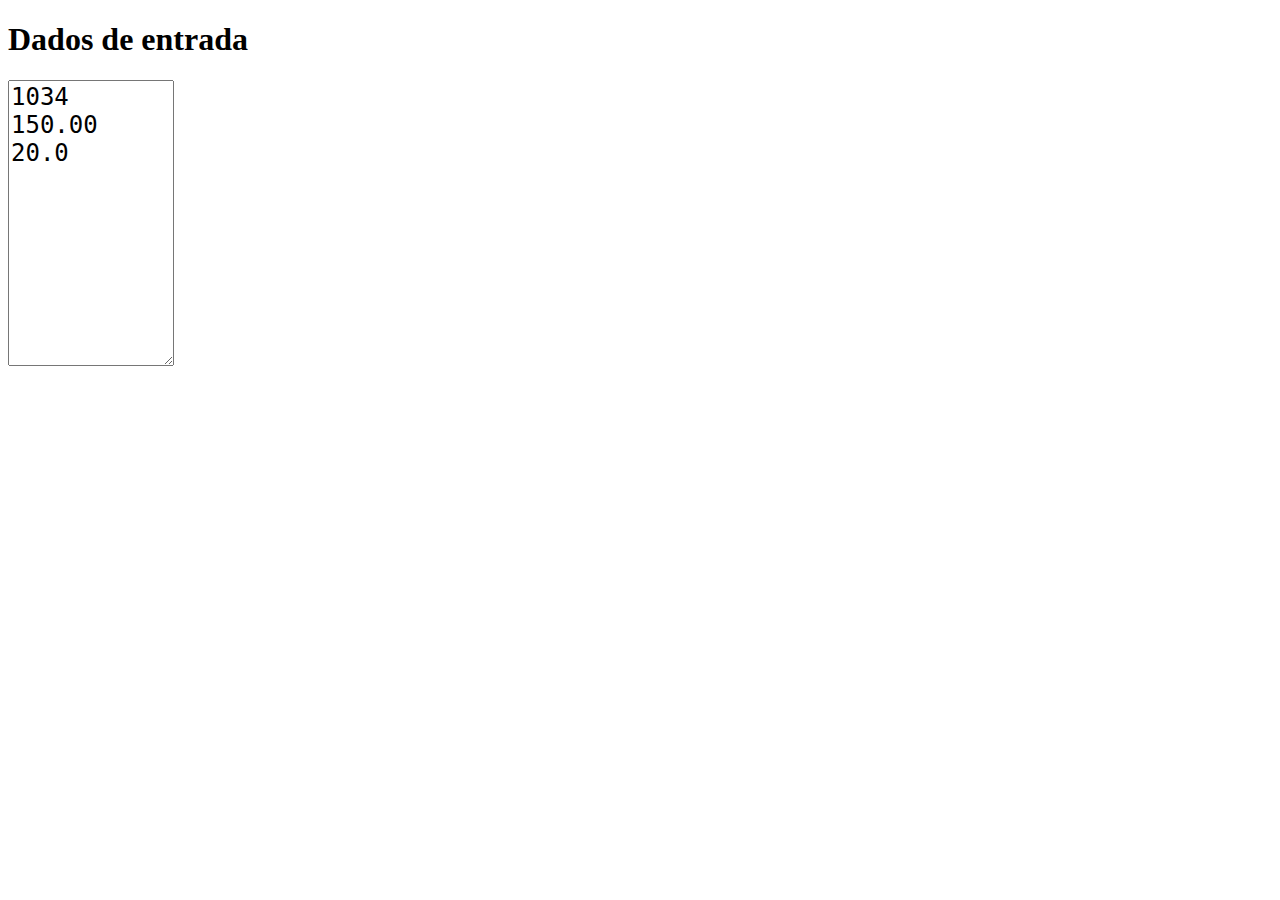
<file: 04. Objetos e módulos Desafio Professor/index.html>
<!DOCTYPE html>
<html lang="en">
  <head>
    <meta charset="UTF-8" />
    <meta http-equiv="X-UA-Compatible" content="IE=edge" />
    <meta name="viewport" content="width=device-width, initial-scale=1.0" />
    <title>Aula</title>
  </head>
  <body>
    <h1>Dados de entrada</h1>
    <textarea id="orderInput" cols="10" rows="10" style="font-size: 24px">
1034
150.00
20.0</textarea
    >
    <script type="module" src="./js/main.js"></script>
  </body>
</html>
</file>
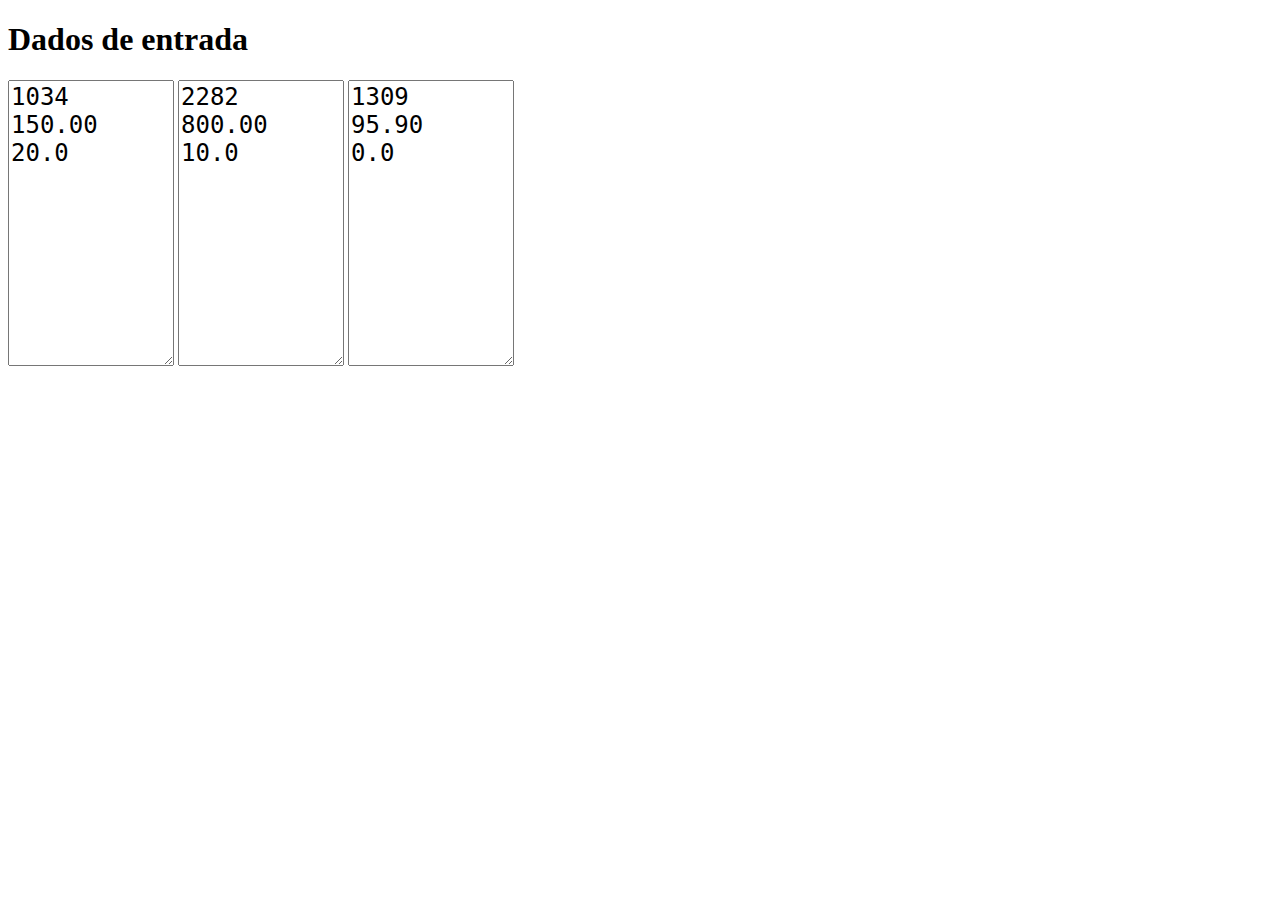
<file: 04. Objetos e módulos Desafio/index.html>
<!DOCTYPE html>
<html lang="en">
  <head>
    <meta charset="UTF-8" />
    <meta http-equiv="X-UA-Compatible" content="IE=edge" />
    <meta name="viewport" content="width=device-width, initial-scale=1.0" />
    <title>Aula</title>
  </head>
  <body>
    <h1>Dados de entrada</h1>
    <textarea id="exemplo1" cols="10" rows="10" style="font-size: 24px">
1034
150.00
20.0</textarea>
    <textarea id="exemplo2" cols="10" rows="10" style="font-size: 24px">
2282
800.00
10.0</textarea>
    <textarea id="exemplo3" cols="10" rows="10" style="font-size: 24px">
1309
95.90
0.0</textarea>
    <script type="module" src="./js/main.js"></script>
  </body>
</html>
</file>
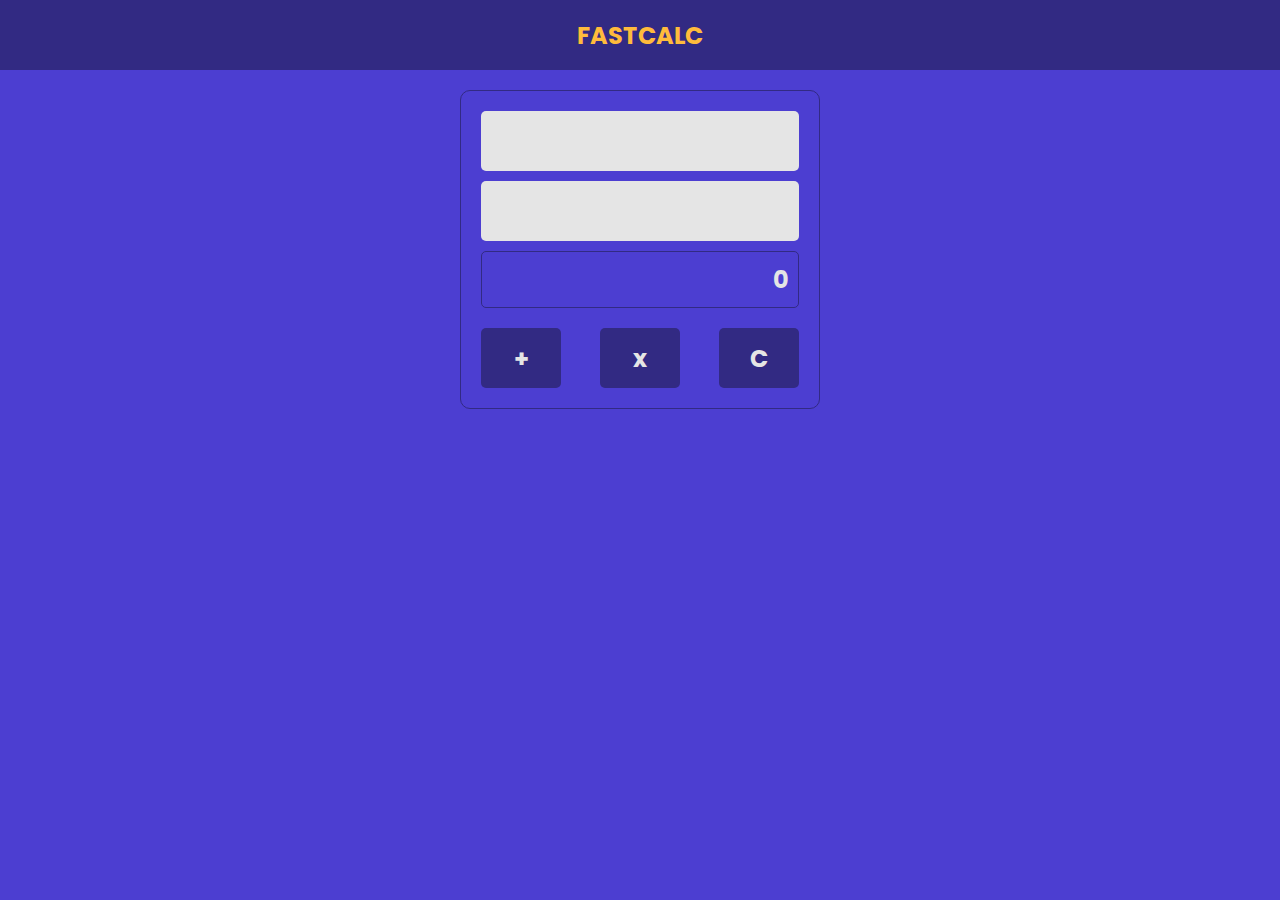
<file: 06. Calculadora Professor/index.html>
<!DOCTYPE html>
<html lang="en">
  <head>
    <meta charset="UTF-8" />
    <meta http-equiv="X-UA-Compatible" content="IE=edge" />
    <meta name="viewport" content="width=device-width, initial-scale=1.0" />
    <title>Calculadora</title>

    <link rel="stylesheet" href="css/styles.css" />
  </head>
  <body>
    <header>
      <nav class="container">
        <h1>Fastcalc</h1>
      </nav>
    </header>
    <main>
      <section id="calc-section">
        <div class="calc-card">
          <div>
            <div class="form-control">
              <label for="number1">Logradouro:</label>
              <input
                name="number1"
                id="number1"
                class="form-input"
                type="text"
              />
            </div>
            <div class="form-control">
              <label for="number2">Logradouro:</label>
              <input
                name="number2"
                id="number2"
                class="form-input input-error"
                type="text"
              />
            </div>
          </div>
          <div class="result-container">
            <div id="result-box">
              0
            </div>
          </div>
          <div class="buttons-container">
            <div id="btn-plus" class="btn">+</div>
            <div id="btn-times" class="btn">x</div>
            <div id="btn-clear" class="btn">C</div>
          </div>
        </div>
      </section>      
    </main>

    <script src="./js/main.js"></script>
  </body>
</html>
</file>
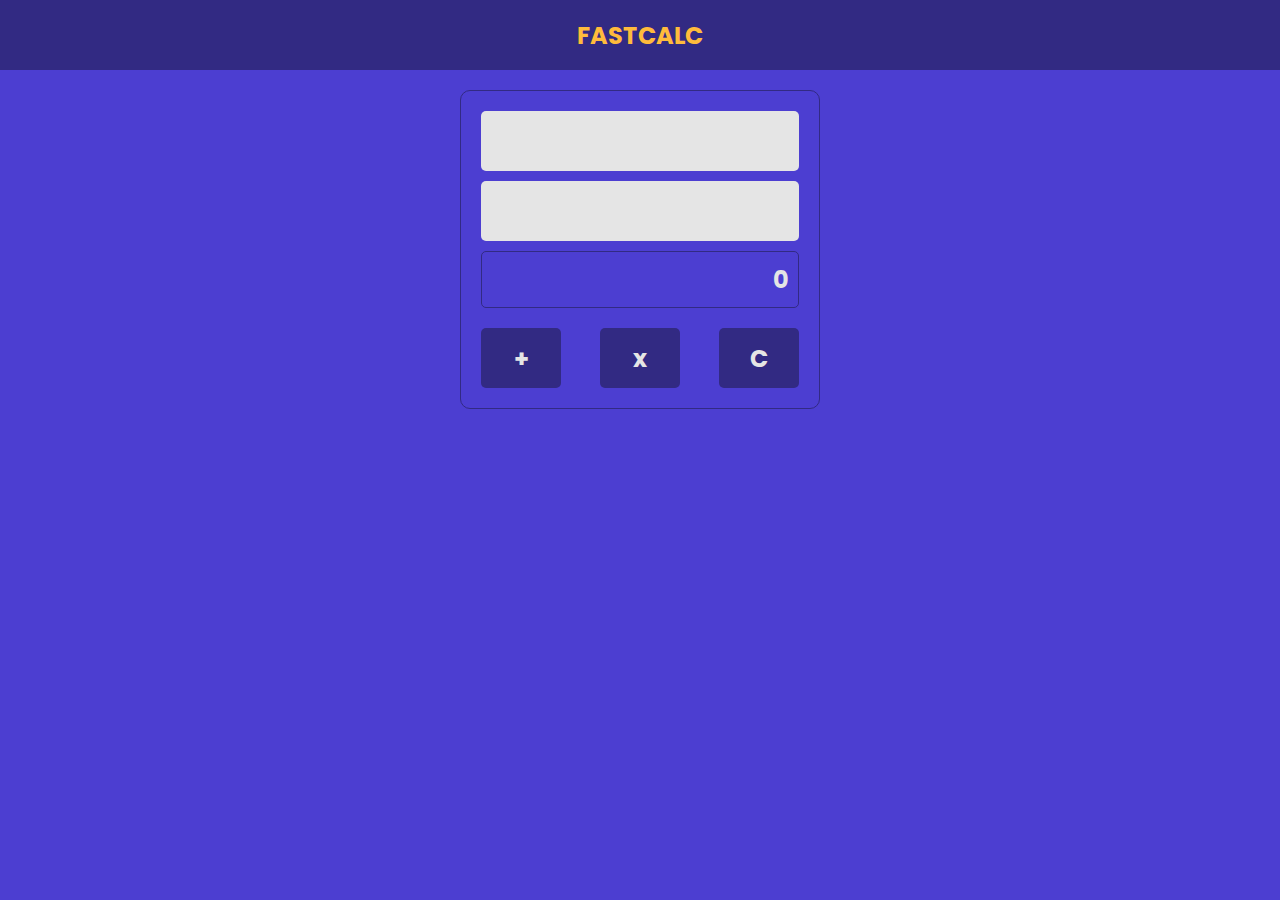
<file: 06. Calculadora/index.html>
<!DOCTYPE html>
<html lang="en">
  <head>
    <meta charset="UTF-8" />
    <meta http-equiv="X-UA-Compatible" content="IE=edge" />
    <meta name="viewport" content="width=device-width, initial-scale=1.0" />
    <title>Calculadora</title>

    <link rel="stylesheet" href="css/styles.css" />
  </head>
  <body>
    <header>
      <nav class="container">
        <h1>Fastcalc</h1>
      </nav>
    </header>
    <main>
      <section id="calc-section">
        <div class="calc-card">
          <div>
            <div class="form-control">
              <label for="number1">Número1:</label>
              <input
                name="number1"
                id="number1"
                class="form-input"
                type="text"
              />
            </div>
            <div class="form-control">
              <label for="number2">Número2:</label>
              <input
                name="number2"
                id="number2"
                class="form-input"
                type="text"
              />
            </div>
          </div>
          <div class="result-container">
            <div id="result-box">
            </div>
          </div>
          <div class="buttons-container">
            <div id="btn-plus" class="btn">+</div>
            <div id="btn-times" class="btn">x</div>
            <div id="btn-clear" class="btn">C</div>
          </div>
        </div>
      </section>      
    </main>

    <script type="module" src="./js/main.js"></script>
  </body>
</html>
</file>
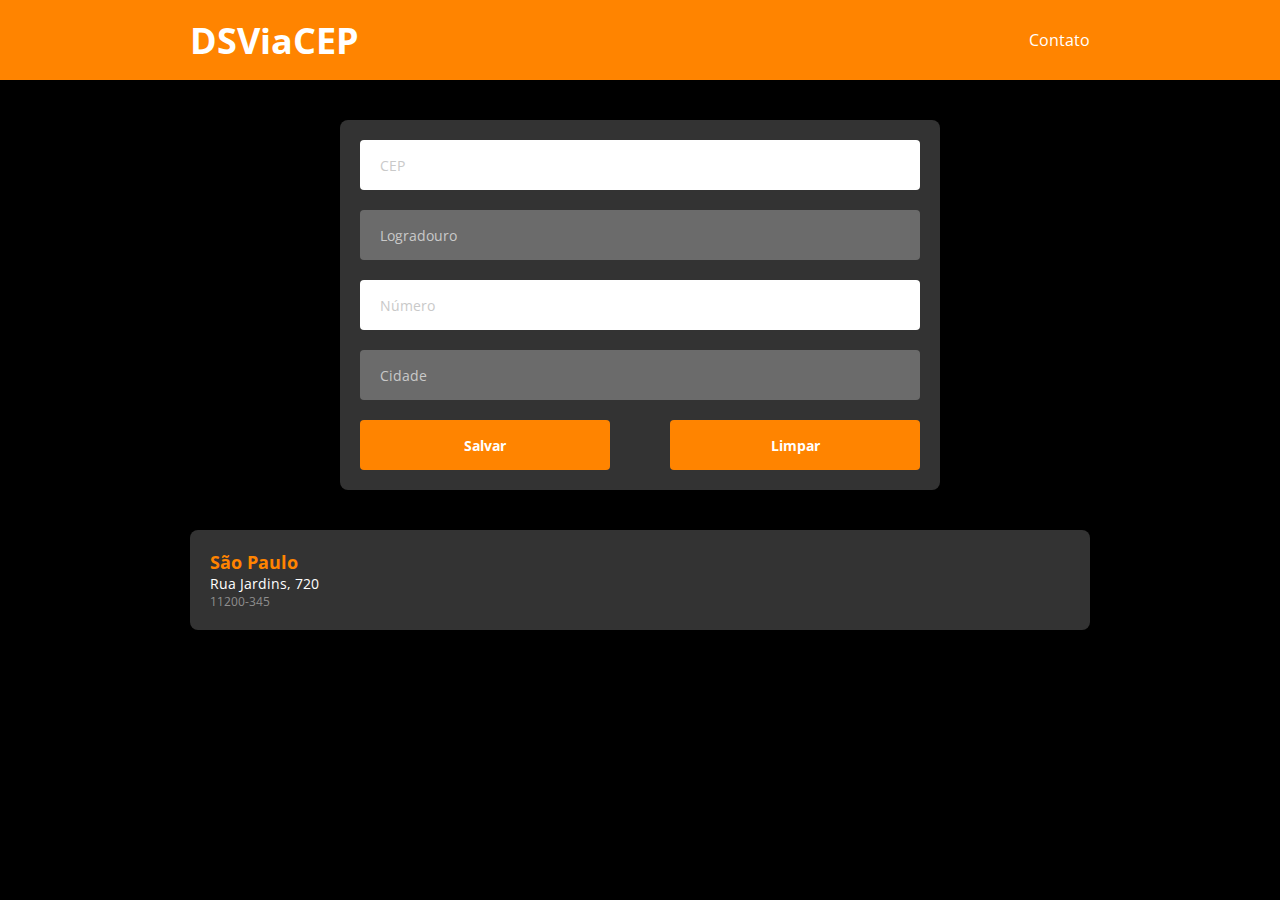
<file: DSViaCEP/index.html>
<!DOCTYPE html>
<html lang="en">

<head>
    <meta charset="UTF-8">
    <meta http-equiv="X-UA-Compatible" content="IE=edge">
    <meta name="viewport" content="width=device-width, initial-scale=1.0">
    <title>DSViaCEP Thiago Freitas</title>

    <!-- Fontes -->
    <link rel="preconnect" href="https://fonts.googleapis.com">
    <link rel="preconnect" href="https://fonts.gstatic.com" crossorigin>
    <link href="https://fonts.googleapis.com/css2?family=Open+Sans:wght@400;700&display=swap" rel="stylesheet">

    <link rel="stylesheet" href="css/styles.css">
</head>

<body>
    <header class="nav-container">
        <nav class="nav-main">
            <h1>DSViaCEP</h1>
            <div class="contact-link">Contato</div>
        </nav>
    </header>
    <main>
        <section id="form-section" class="form-container">
            <div class="card-form">
                <form name="newAddress">
                    <div class="form-control">
                        <label for="cep">CEP:</label>
                        <input name="cep" id="cep" class="form-input" type="text" placeholder="CEP">
                        <div class="error-messege" data-error="cep"></div>
                    </div>
                    <div class="form-control">
                        <label for="street">Logradouro:</label>
                        <input name="street" id="street" class="form-input" type="text" placeholder="Logradouro" disabled>
                    </div>
                    <div class="form-control">
                        <label for="number">Número:</label>
                        <input name="number" id="number" class="form-input" type="text" placeholder="Número">
                        <div class="error-messege" data-error="number"></div>
                    </div>
                    <div class="form-control">
                        <label for="city">Cidade:</label>
                        <input name="city" id="city" class="form-input" type="text" placeholder="Cidade" disabled>
                    </div>
                    <!-- Botões -->
                    <div class="btn-container">
                        <button name="btnSave" class="btn btn-left" type="submit">Salvar</button>
                        <button name="btnClear" class="btn btn-right">Limpar</button>
                    </div>
                </form>

        </section>
        <section id="list-section" class="list-container">
            <div class="card-list-item">
                <h3>São Paulo</h3>
                <p class="address-line">Rua Jardins, 720</p>
                <p class="address-cep">11200-345</p>
            </div>
        </section>
    </main>
    <section id="modal-contact" class="modal-container">
        <div class="modal-box">
            <div class="modal-content">
                <a href="https://tleofreitas.github.io/Portfolio/#about" target="_blank">Portfolio</a>
            </div>
            <button id="modal-contact-close" class="btn">Fechar</button>
        </div>

    </section>
    <script type="module" src="js/dsviacep.js"></script>


</body>

</html>
</file>
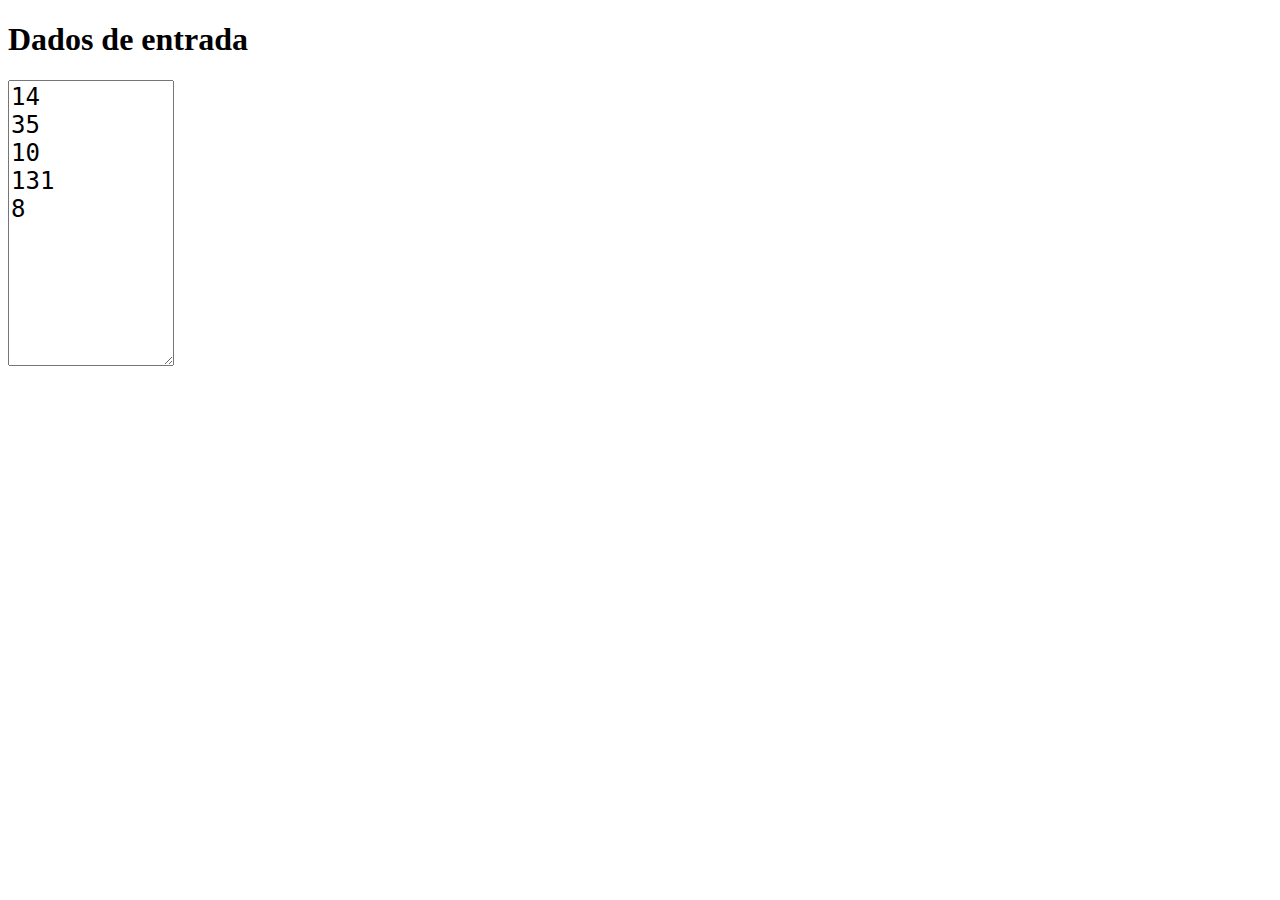
<file: _soluções/dentro_fora/index.html>
<!DOCTYPE html>
<html lang="en">
  <head>
    <meta charset="UTF-8" />
    <meta http-equiv="X-UA-Compatible" content="IE=edge" />
    <meta name="viewport" content="width=device-width, initial-scale=1.0" />
    <title>Aula</title>
  </head>
  <body>
    <h1>Dados de entrada</h1>
    <textarea id="dados" cols="10" rows="10" style="font-size: 24px">
14
35
10
131
8</textarea
    >
    <script src="./script.js"></script>
  </body>
</html>
</file>
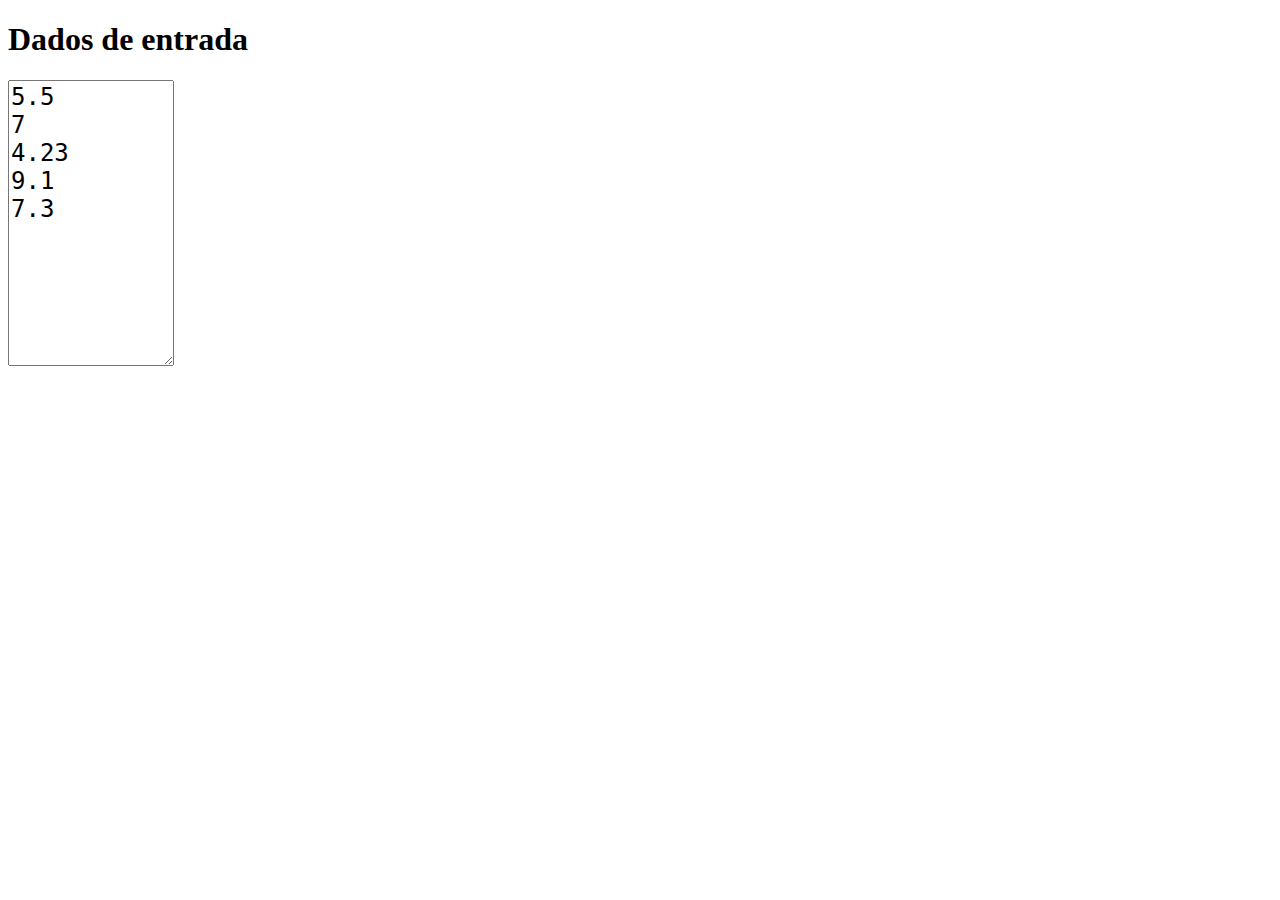
<file: _soluções/maior_numero/index.html>
<!DOCTYPE html>
<html lang="en">
  <head>
    <meta charset="UTF-8" />
    <meta http-equiv="X-UA-Compatible" content="IE=edge" />
    <meta name="viewport" content="width=device-width, initial-scale=1.0" />
    <title>Aula</title>
  </head>
  <body>
    <h1>Dados de entrada</h1>
    <textarea id="dados" cols="10" rows="10" style="font-size: 24px">
5.5
7
4.23
9.1
7.3</textarea
    >
    <script src="./script.js"></script>
  </body>
</html>
</file>
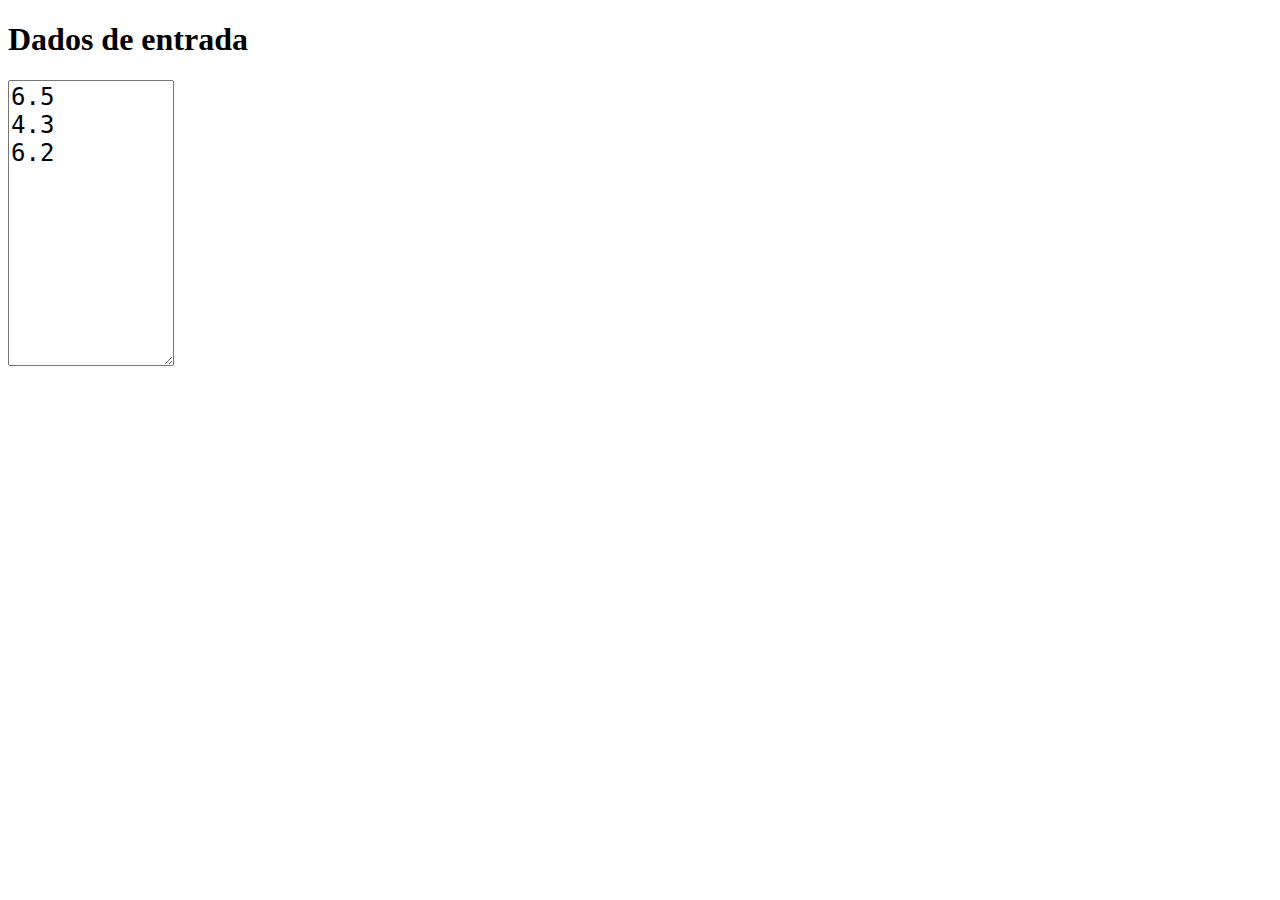
<file: _soluções/media_ponderada/index.html>
<!DOCTYPE html>
<html lang="en">
  <head>
    <meta charset="UTF-8" />
    <meta http-equiv="X-UA-Compatible" content="IE=edge" />
    <meta name="viewport" content="width=device-width, initial-scale=1.0" />
    <title>Aula</title>
  </head>
  <body>
    <h1>Dados de entrada</h1>
    <textarea id="dados" cols="10" rows="10" style="font-size: 24px">
6.5
4.3
6.2</textarea
    >
    <script src="./script.js"></script>
  </body>
</html>
</file>
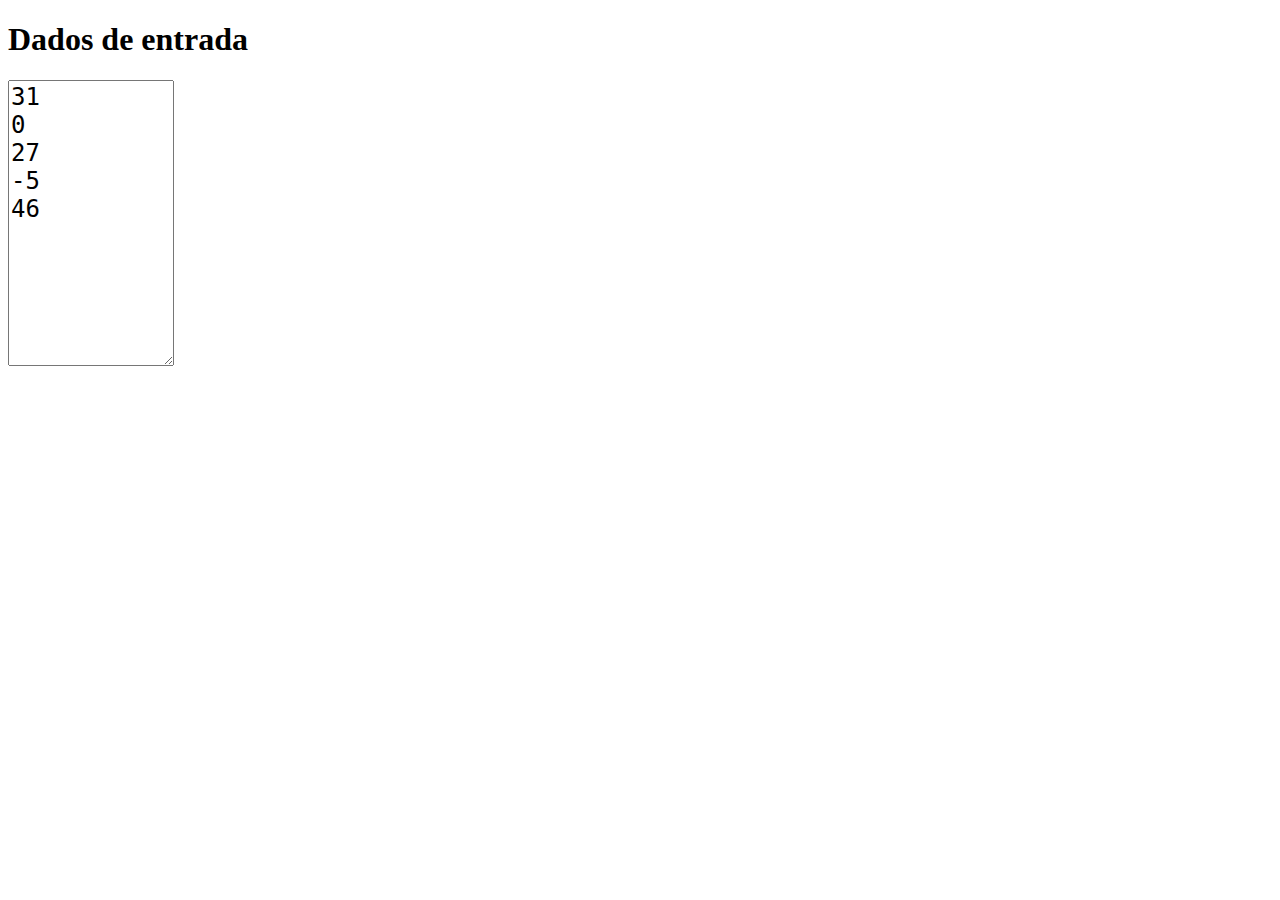
<file: _soluções/media_positivos/index.html>
<!DOCTYPE html>
<html lang="en">
  <head>
    <meta charset="UTF-8" />
    <meta http-equiv="X-UA-Compatible" content="IE=edge" />
    <meta name="viewport" content="width=device-width, initial-scale=1.0" />
    <title>Aula</title>
  </head>
  <body>
    <h1>Dados de entrada</h1>
    <textarea id="dados" cols="10" rows="10" style="font-size: 24px">
31
0
27
-5
46</textarea
    >
    <script src="./script.js"></script>
  </body>
</html>
</file>
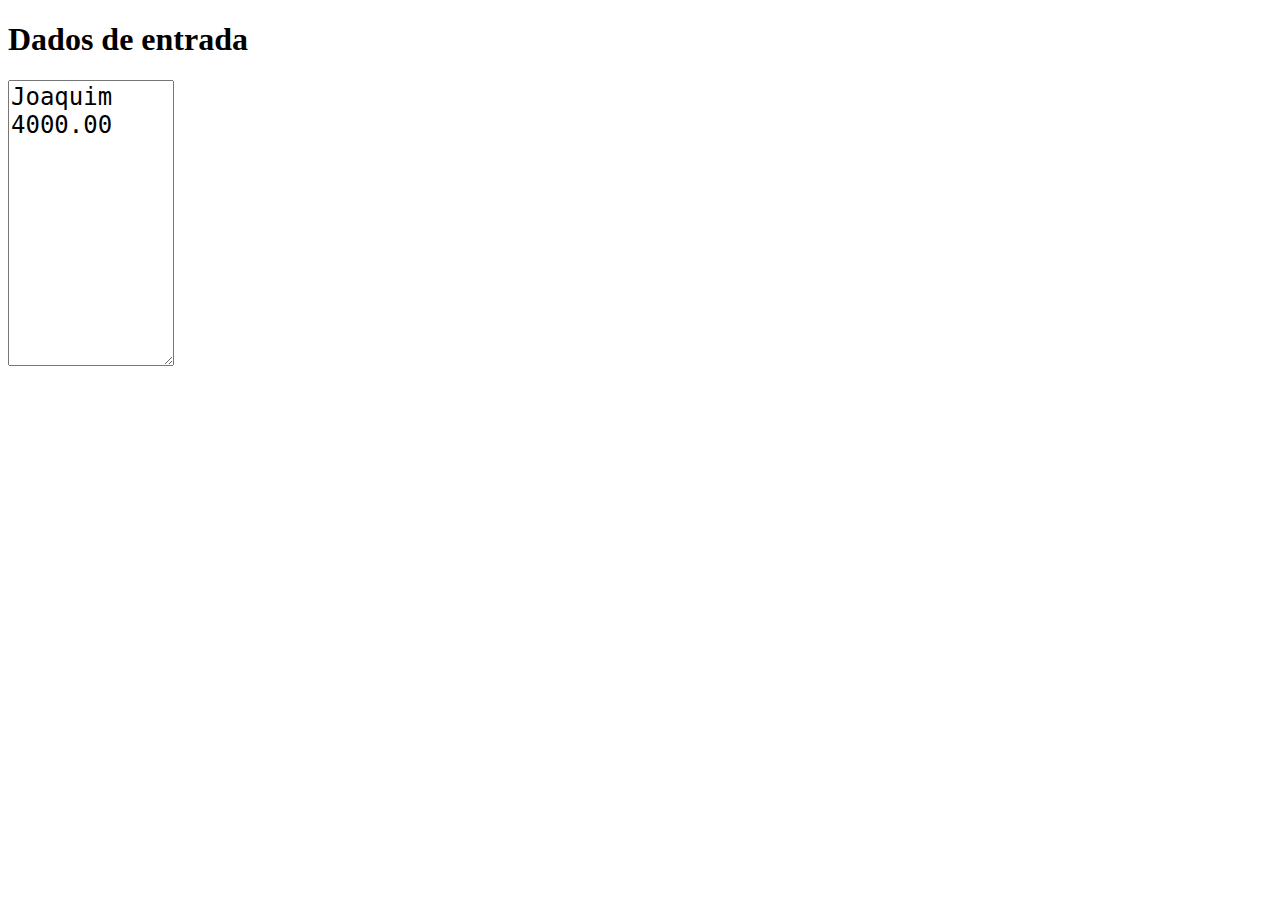
<file: _soluções/salario_liquido/index.html>
<!DOCTYPE html>
<html lang="en">
  <head>
    <meta charset="UTF-8" />
    <meta http-equiv="X-UA-Compatible" content="IE=edge" />
    <meta name="viewport" content="width=device-width, initial-scale=1.0" />
    <title>Aula</title>
  </head>
  <body>
    <h1>Dados de entrada</h1>
    <textarea id="grossSalaryInput" cols="10" rows="10" style="font-size: 24px">
Joaquim
4000.00</textarea
    >
    <script type="module" src="./js/main.js"></script>
  </body>
</html>
</file>
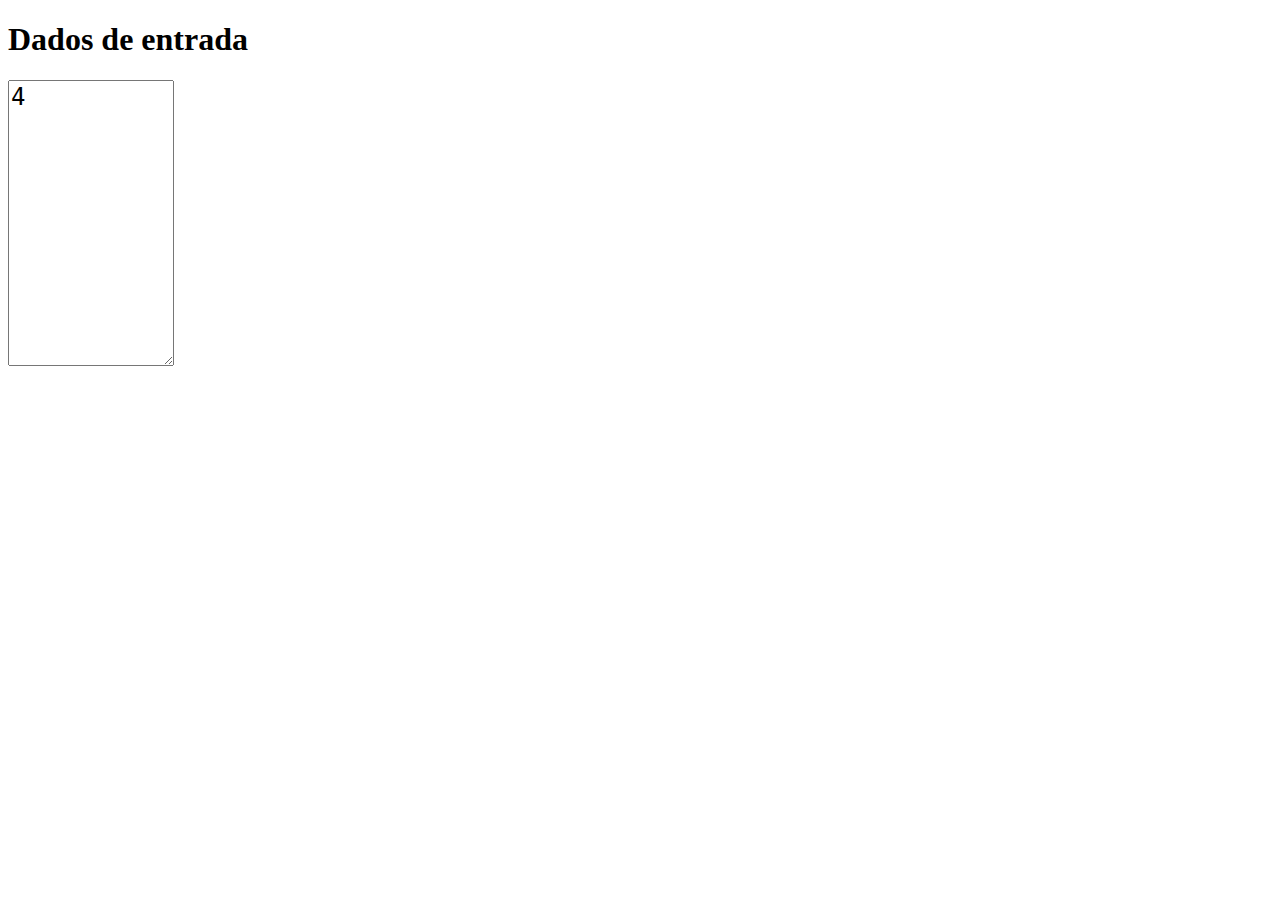
<file: _soluções/tabuada/index.html>
<!DOCTYPE html>
<html lang="en">
  <head>
    <meta charset="UTF-8" />
    <meta http-equiv="X-UA-Compatible" content="IE=edge" />
    <meta name="viewport" content="width=device-width, initial-scale=1.0" />
    <title>Aula</title>
  </head>
  <body>
    <h1>Dados de entrada</h1>
    <textarea id="dados" cols="10" rows="10" style="font-size: 24px">
4</textarea
    >
    <script src="./script.js"></script>
  </body>
</html>
</file>
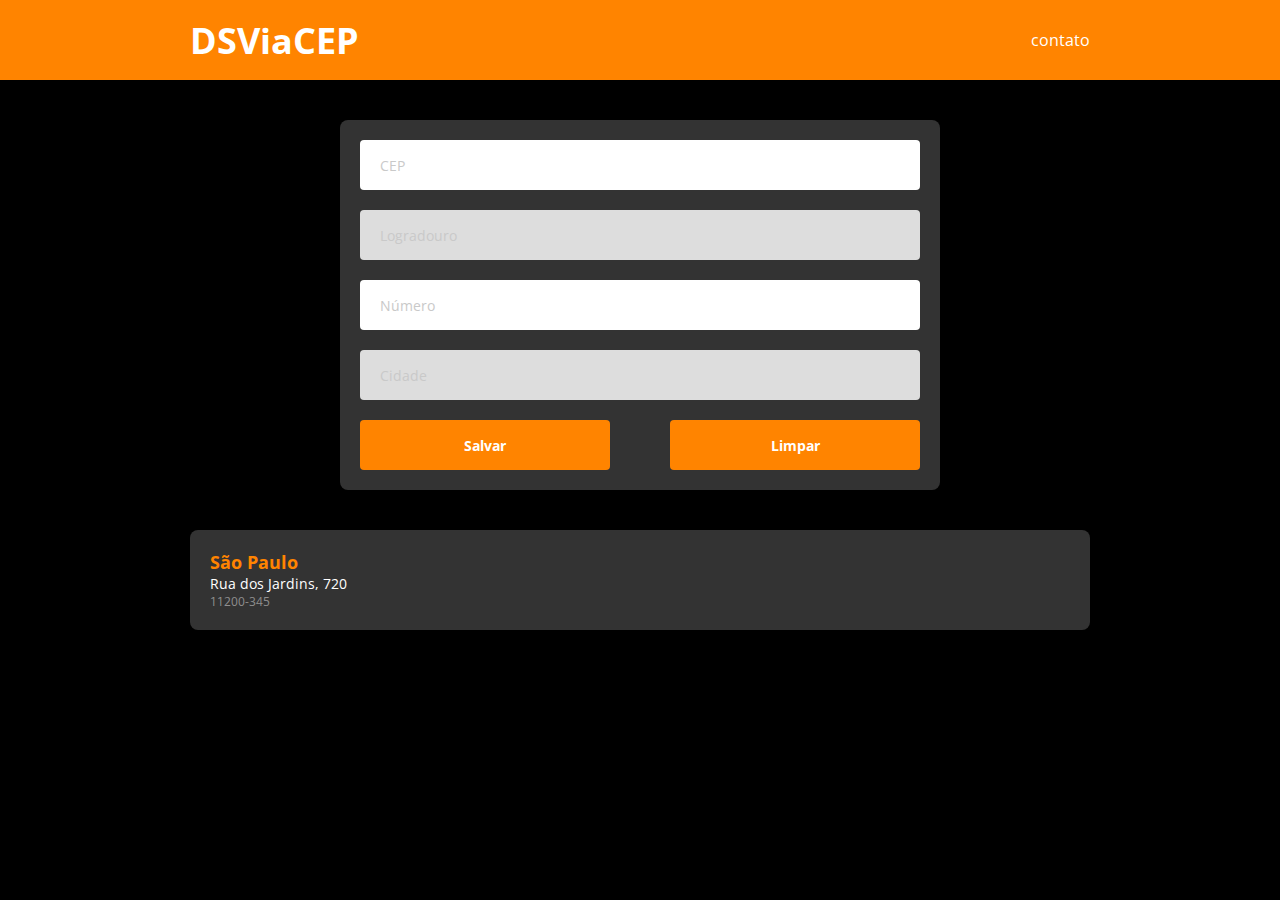
<file: curso-nivelamento-javascript/projeto-dsviacep/index.html>
<!DOCTYPE html>
<html lang="pt-br">
  <head>
    <meta charset="UTF-8" />
    <meta http-equiv="X-UA-Compatible" content="IE=edge" />
    <meta name="viewport" content="width=device-width, initial-scale=1.0" />
    <title>DSViaCEP</title>

    <link rel="preconnect" href="https://fonts.googleapis.com" />
    <link rel="preconnect" href="https://fonts.gstatic.com" crossorigin />
    <link
      href="https://fonts.googleapis.com/css2?family=Open+Sans:wght@400;700&family=Roboto:wght@300;400;700&display=swap"
      rel="stylesheet"
    />

    <link rel="stylesheet" href="css/styles.css" />
  </head>
  <body>
    <header class="nav-container">
      <nav class="nav-main">
        <h1>DSViaCEP</h1>
        <div class="contact-link">contato</div>
      </nav>
    </header>
    <main>
      <section id="form-section" class="form-container">
        <div class="card-form">
          <form name="newAddress">
            <div class="form-control">
              <label for="cep">CEP:</label>
              <input
                name="cep"
                id="cep"
                class="form-input"
                type="text"
                placeholder="CEP"
              />
              <div class="error-message" data-error="cep"></div>
            </div>
            <div class="form-control">
              <label for="street">Logradouro:</label>
              <input
                name="street"
                id="street"
                class="form-input"
                type="text"
                placeholder="Logradouro"
                disabled
              />
            </div>
            <div class="form-control">
              <label for="number">Número:</label>
              <input
                name="number"
                id="number"
                class="form-input"
                type="text"
                placeholder="Número"
              />
              <div class="error-message" data-error="number"></div>
            </div>
            <div class="form-control">
              <label for="city">Cidade:</label>
              <input
                name="city"
                id="city"
                class="form-input"
                type="text"
                placeholder="Cidade"
                disabled
              />
            </div>
            <div class="btn-container">
              <button name="btnSave" class="btn btn-left" type="submit">
                Salvar
              </button>
              <button name="btnClear" class="btn btn-right">Limpar</button>
            </div>
          </form>
        </div>
      </section>
      <section id="list-section" class="list-container">
        <div class="card-list-item">
          <h3>São Paulo</h3>
          <p class="address-line">Rua dos Jardins, 720</p>
          <p class="address-cep">11200-345</p>
        </div>
      </section>
    </main>
    <section id="modal-contact" class="modal-container">
      <div class="modal-box">
        <div class="modal-content">
          <p>@devsuperior.ig</p>
        </div>
        <button id="modal-contact-close" class="btn">Fechar</button>
      </div>

    </section>

    <script type="module" src="js/dsviacep.js"></script>
  </body>
</html>
</file>
<file: 06. Calculadora Professor/css/styles.css>
@import url("https://fonts.googleapis.com/css2?family=Poppins:wght@400;700&display=swap");

:root {
  --color-dark-blue: #322a83;
  --color-dark-blue-hover: #3b329c;
  --color-blue: #4c3ed1;
  --color-yellow: #ffbb3c;
  --color-white: #fff;
  --color-light-gray: #e5e5e5;
  --color-gray: #5e5e5e;
}

* {
  font-family: "Poppins", sans-serif;
  box-sizing: border-box;
  margin: 0;
  padding: 0;
}

a,
a:hover {
  color: unset;
  text-decoration: none;
}

header {
  background-color: var(--color-dark-blue);
  height: 70px;
  display: flex;
  align-items: center;
  padding: 0 15px;
}

main {
  background-color: var(--color-blue);
  min-height: calc(100vh - 70px);
  padding: 0 15px;
}

nav h1 {
  color: var(--color-yellow);
  font-size: 24px;
  text-transform: uppercase;
  text-align: center;
}

.container {
  width: 100%;
  max-width: 960px;
  margin: 0 auto;
}

#calc-section {
    padding: 20px 10px;
}

.calc-card {
    border: 1px solid var(--color-dark-blue);
    border-radius: 10px;
    padding: 20px;
    max-width: 360px;
    margin: 0 auto;
}


.form-input {
    height: 60px;
    width: 100%;
    font-size: 20px;
    padding: 0 10px;
    margin-bottom: 10px;
    color: var(--color-dark-blue);
    background-color: var(--color-light-gray);
    border: 0;
    border-radius: 5px;
    text-align: end;
}

.form-input:focus {
    outline: none;
}

.form-control label {
    display: none;
}

.input-error {
    border: 2px solid #e44b4b;
    background-color: #ffdddd;
}

.result-container {
    border: 1px solid var(--color-dark-blue);
    border-radius: 5px;
    padding: 10px;
    text-align: end;
    font-size: 24px;
    font-weight: 700;
    color: var(--color-light-gray);
}

.buttons-container {
    padding-top: 20px;
    display: flex;
    justify-content: space-between;
}

.btn {
    border-radius: 5px;
    background-color: var(--color-dark-blue);
    width: 80px;
    height: 60px;
    color: var(--color-light-gray);
    display: flex;
    align-items: center;
    justify-content: center;
    font-size: 24px;
    font-weight: 700;
}

.btn:hover {
    cursor: pointer;
    background-color: var(--color-dark-blue-hover);
}

.btn:active {
    background-color: #ffbb3c;
}
</file>
<file: 06. Calculadora/css/styles.css>
@import url("https://fonts.googleapis.com/css2?family=Poppins:wght@400;700&display=swap");

:root {
  --color-dark-blue: #322a83;
  --color-dark-blue-hover: #3b329c;
  --color-blue: #4c3ed1;
  --color-yellow: #ffbb3c;
  --color-white: #fff;
  --color-light-gray: #e5e5e5;
  --color-gray: #5e5e5e;
}

* {
  font-family: "Poppins", sans-serif;
  box-sizing: border-box;
  margin: 0;
  padding: 0;
}

a,
a:hover {
  color: unset;
  text-decoration: none;
}

header {
  background-color: var(--color-dark-blue);
  height: 70px;
  display: flex;
  align-items: center;
  padding: 0 15px;
}

main {
  background-color: var(--color-blue);
  min-height: calc(100vh - 70px);
  padding: 0 15px;
}

nav h1 {
  color: var(--color-yellow);
  font-size: 24px;
  text-transform: uppercase;
  text-align: center;
}

.container {
  width: 100%;
  max-width: 960px;
  margin: 0 auto;
}

#calc-section {
    padding: 20px 10px;
}

.calc-card {
    border: 1px solid var(--color-dark-blue);
    border-radius: 10px;
    padding: 20px;
    max-width: 360px;
    margin: 0 auto;
}


.form-input {
    height: 60px;
    width: 100%;
    font-size: 20px;
    padding: 0 10px;
    margin-bottom: 10px;
    color: var(--color-dark-blue);
    background-color: var(--color-light-gray);
    border: 0;
    border-radius: 5px;
    text-align: end;
}

.form-input:focus {
    outline: none;
}

.form-control label {
    display: none;
}

.input-error {
    border: 2px solid #e44b4b;
    background-color: #ffdddd;
}

.result-container {
    border: 1px solid var(--color-dark-blue);
    border-radius: 5px;
    padding: 10px;
    text-align: end;
    font-size: 24px;
    font-weight: 700;
    color: var(--color-light-gray);
}

.buttons-container {
    padding-top: 20px;
    display: flex;
    justify-content: space-between;
}

.btn {
    border-radius: 5px;
    background-color: var(--color-dark-blue);
    width: 80px;
    height: 60px;
    color: var(--color-light-gray);
    display: flex;
    align-items: center;
    justify-content: center;
    font-size: 24px;
    font-weight: 700;
}

.btn:hover {
    cursor: pointer;
    background-color: var(--color-dark-blue-hover);
}

.btn:active {
    background-color: #ffbb3c;
}
</file>
<file: DSViaCEP/css/styles.css>
@import './modal.css';
@import './buttons.css';

* {
    box-sizing: border-box;
    padding: 0;
    margin: 0;
    font-family: 'Open Sans', sans-serif;
}

html, body {
    background-color: black;
}

.nav-container {
    height: 80px;
    background-color: #ff8400;
    width: 100%;
    padding: 0 20px;
    display: flex;
    align-items: center;
}

.nav-main {
    width: 100%;
    max-width: 900px;
    margin: 0 auto;
    display: flex;
    align-items: center;
    justify-content: space-between;
}

.nav-main h1 {
    color: white;
    font-size: 36px;
}

.contact-link {
    color: white;
    cursor: pointer;
}

.form-container {
    padding: 40px 20px;
    width: 100%;
}

.card-form {
    background-color: #333;
    max-width: 600px;
    width: 100%;
    margin: 0 auto;
    border-radius: 8px;
    padding: 20px;
}

.form-control {
    margin-bottom: 20px;
}

.form-control label {
    display: none;
}

.error-messege {
    margin-top: 5px;
    color: #faa;
}

.form-input {
    height: 50px;
    width: 100%;
    border-radius: 4px;
    padding: 0 20px;
    font-size: 14px;
    border: 0;
}

.form-input::placeholder { color: #c9c9c9;}

.form-input:disabled { color: #ddd;}

.list-container {
    width: 100%;
    margin: 0 auto;
    padding: 0 20px;
    display: flex;
    flex-direction: column;
    align-items: center;
}

.card-list-item {
    background-color: #333;
    color: white;
    margin-bottom: 20px;
    width: 100%;
    max-width: 900px;
    border-radius: 8px;
    padding: 20px;
}

.card-list-item h3 {
    color: #ff8400;
    font-size: 18px;
}

.address-line {
    color: white;
    font-size: 14px;
}

.address-cep {
    color: #8f8f8f;
    font-size: 12px;
}
</file>
<file: curso-nivelamento-javascript/projeto-dsviacep/css/styles.css>
@import 'modal.css';
@import 'buttons.css';

* {
    box-sizing: border-box;
    padding: 0;
    margin: 0;
    font-family: 'Open Sans', sans-serif;
}

html, body {
    background-color: #000;
}

.nav-container {
    height: 80px;
    background-color: #ff8400;
    width: 100%;
    padding: 0 20px;
    display: flex;
    align-items: center;
}

.nav-main {
    width: 100%;
    max-width: 900px;
    margin: 0 auto;
    display: flex;
    align-items: center;
    justify-content: space-between;
}

.nav-main h1 {
    color: #fff;
    font-size: 36px;
}

.contact-link {
    color: #fff;
    cursor: pointer;
}

.form-container {
    width: 100%;
    padding: 40px 20px;
}

.card-form {
    background-color: #333;
    width: 100%;
    max-width: 600px;
    margin: 0 auto;
    border-radius: 8px;
    padding: 20px;
}

.form-control {
    margin-bottom: 20px;
}

.form-control label {
    display: none;
}

.error-message {
    margin-top: 5px;
    color: #faa;
}

.form-input {
    height: 50px;
    width: 100%;
    border-radius: 4px;
    padding: 0 20px;
    font-size: 14px;
    border: 0;
}

.form-input::placeholder {
    color: #C9C9C9;
}

.form-input:disabled {
    background-color: #ddd;
}

.list-container {
    width: 100%;
    margin: 0 auto;
    padding: 0 20px;
    display: flex;
    flex-direction: column;
    align-items: center;
}

.card-list-item {
    background-color: #333;
    color: #fff;
    margin-bottom: 20px;
    width: 100%;
    max-width: 900px;
    border-radius: 8px;
    padding: 20px;
}

.card-list-item h3 {
    color: #ff8400;
    font-size: 18px;
}

.address-line {
    color: #fff;
    font-size: 14px;
}

.address-cep {
    color: #8f8f8f;
    font-size: 12px;
}
</file>
